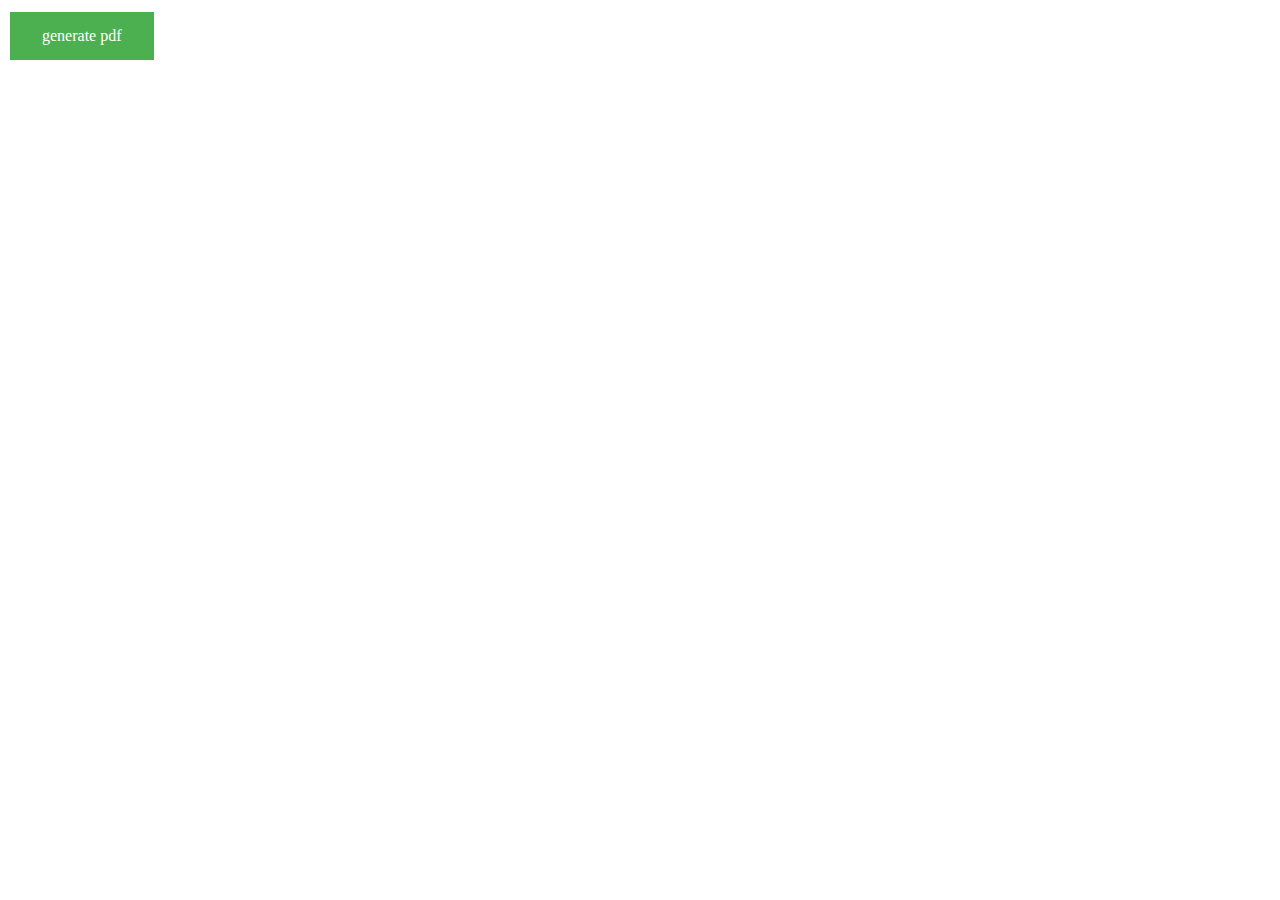
<file: templates/pdf.html>
<!DOCTYPE html>
<html lang="en">
<head>
    <meta charset="UTF-8">
    <meta http-equiv="X-UA-Compatible" content="IE=edge">
    <meta name="viewport" content="width=device-width, initial-scale=1.0">
    <title>Document</title>
    <style>
        .button2 {
          background-color: #4CAF50; /* Green */
          border: none;
          color: white;
          padding: 15px 32px;
          text-align: center;
          text-decoration: none;
          display: inline-block;
          font-size: 16px;
          margin: 4px 2px;
          cursor: pointer;
          -webkit-transition-duration: 0.4s; /* Safari */
          transition-duration: 0.4s;
        }
        
        .button1 {
          box-shadow: 0 8px 16px 0 rgba(0,0,0,0.2), 0 6px 20px 0 rgba(0,0,0,0.19);
        }
        
        .button2:hover {
          box-shadow: 0 12px 16px 0 rgba(0,0,0,0.24),0 17px 50px 0 rgba(0,0,0,0.19);
        }
        </style>
</head>
<body>
  


<a href="{% url 'pdf' %}" class="button2">generate pdf</a>
</body>
</html>
</file>
